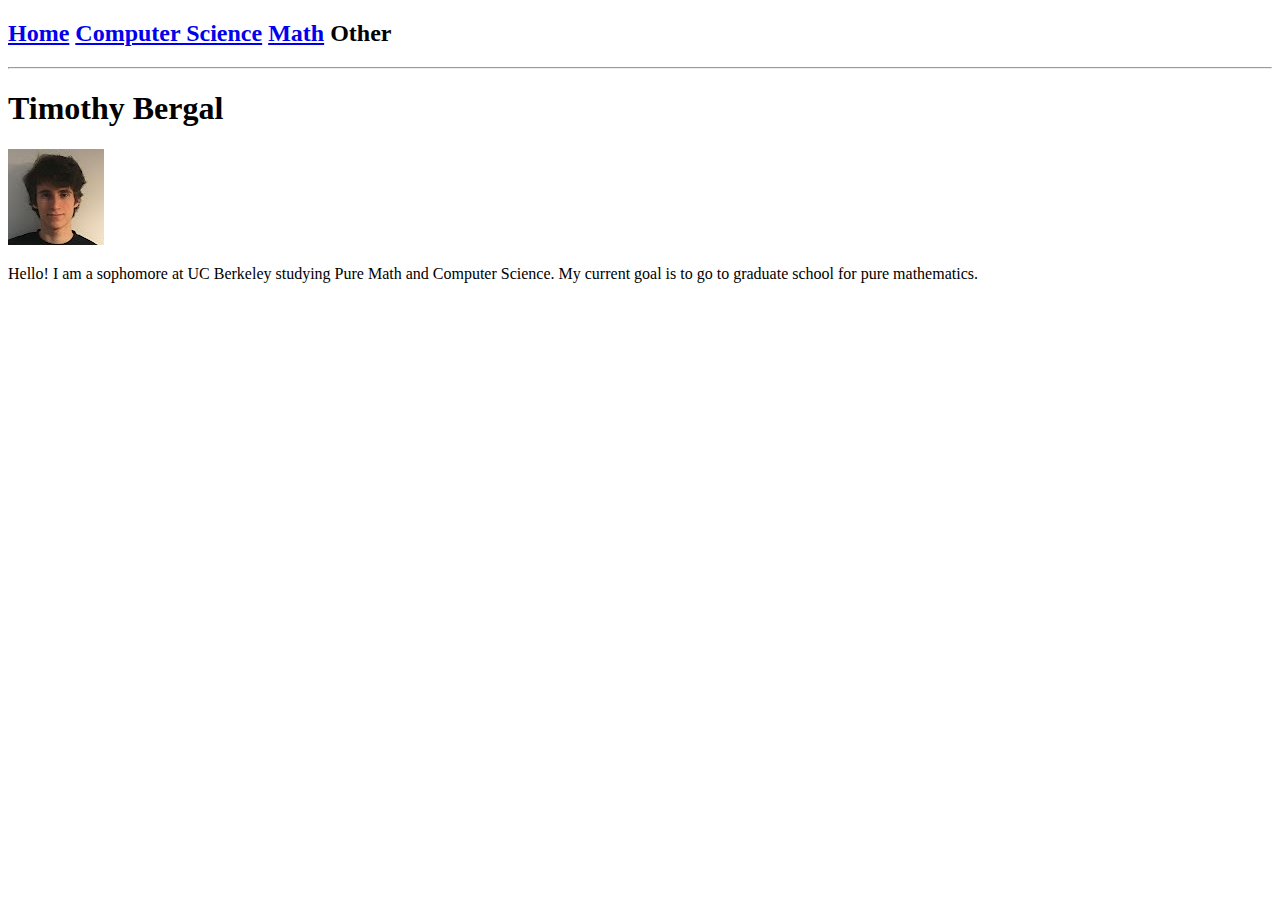
<file: index.html>
<!DOCTYPE html>
<html>
  <body>
    <link rel="stylesheet" href="app.css">
    <script src="app.js"></script>
  	<h1>Timothy Bergal</h1>
    <img src = "tyoma.jpeg" alt="A picture of Timothy Bergal">
  	<p>Hello! I am a sophomore at UC Berkeley studying Pure Math and Computer Science. My current goal is to go to graduate school for pure mathematics.</p>
  </body>
</html>
</file>
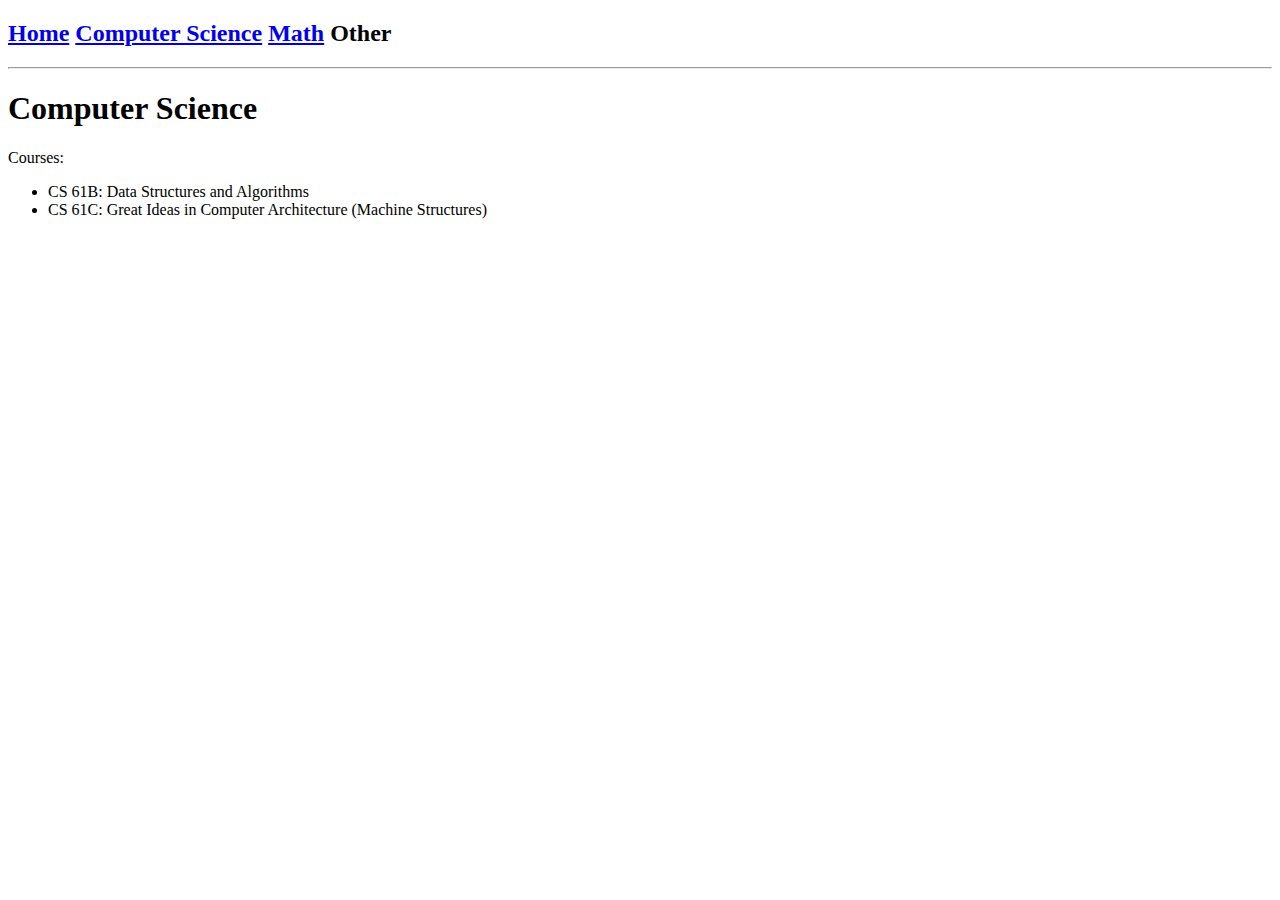
<file: cs.html>
<!DOCTYPE html>
<html>
  <body>
    <link rel="stylesheet" href="app.css">
    <script src="app.js"></script>
  	<h1>Computer Science</h1>
  	<p> Courses: 
        <ul>
            <li> CS 61B: Data Structures and Algorithms </li>
            <li> CS 61C: Great Ideas in Computer Architecture (Machine Structures) </li>
        </ul>
    </p>
  </body>
</html>
</file>
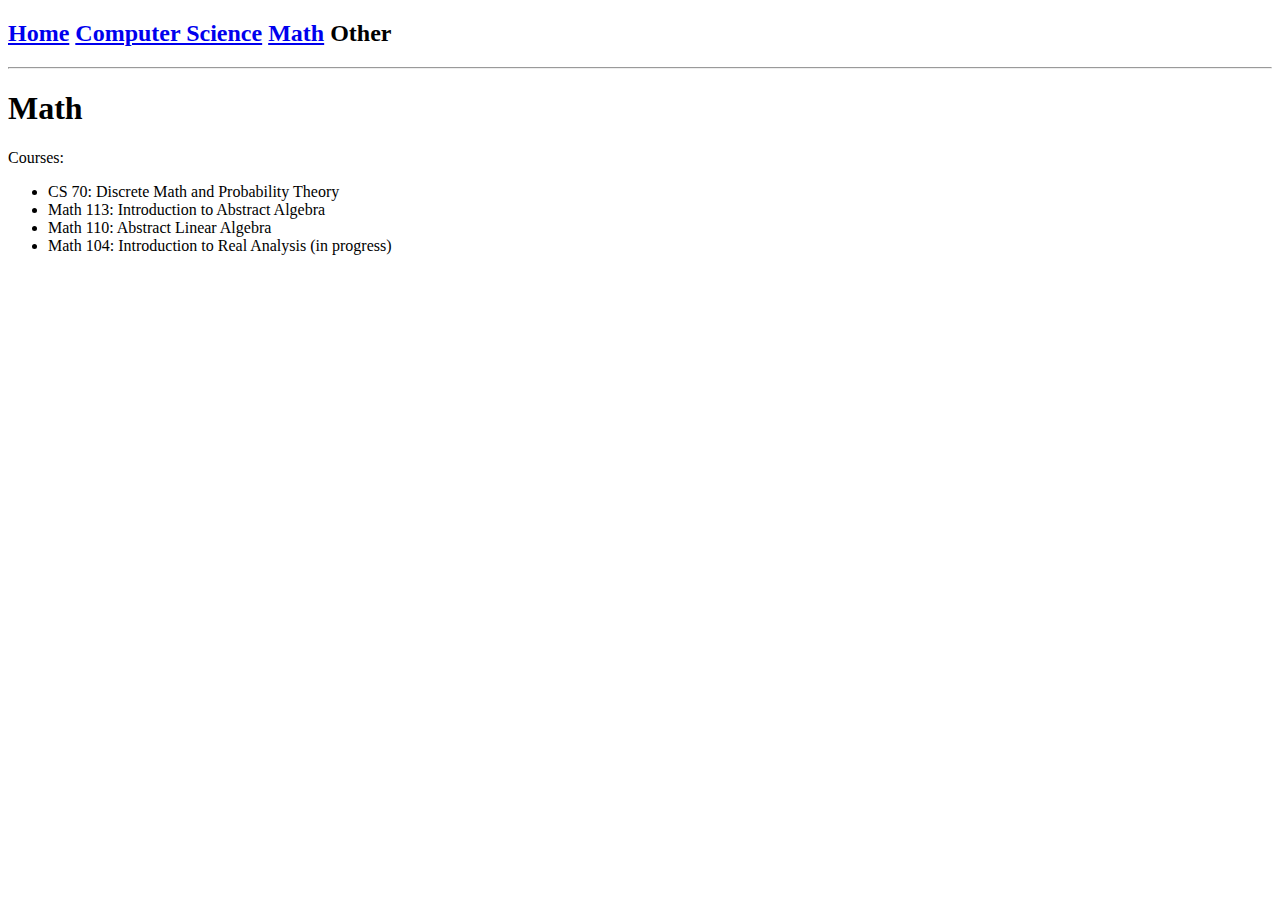
<file: math.html>
<!DOCTYPE html>
<html>
  <body>
    <link rel="stylesheet" href="app.css">
    <script src="app.js"></script>
  	<h1>Math</h1>
  	<p>Courses:
        <ul>
            <li> CS 70: Discrete Math and Probability Theory </li>
            <li> Math 113: Introduction to Abstract Algebra </li>
            <li> Math 110: Abstract Linear Algebra </li>
            <li> Math 104: Introduction to Real Analysis (in progress)</li>
        </ul>
    </p>
  </body>
</html>
</file>
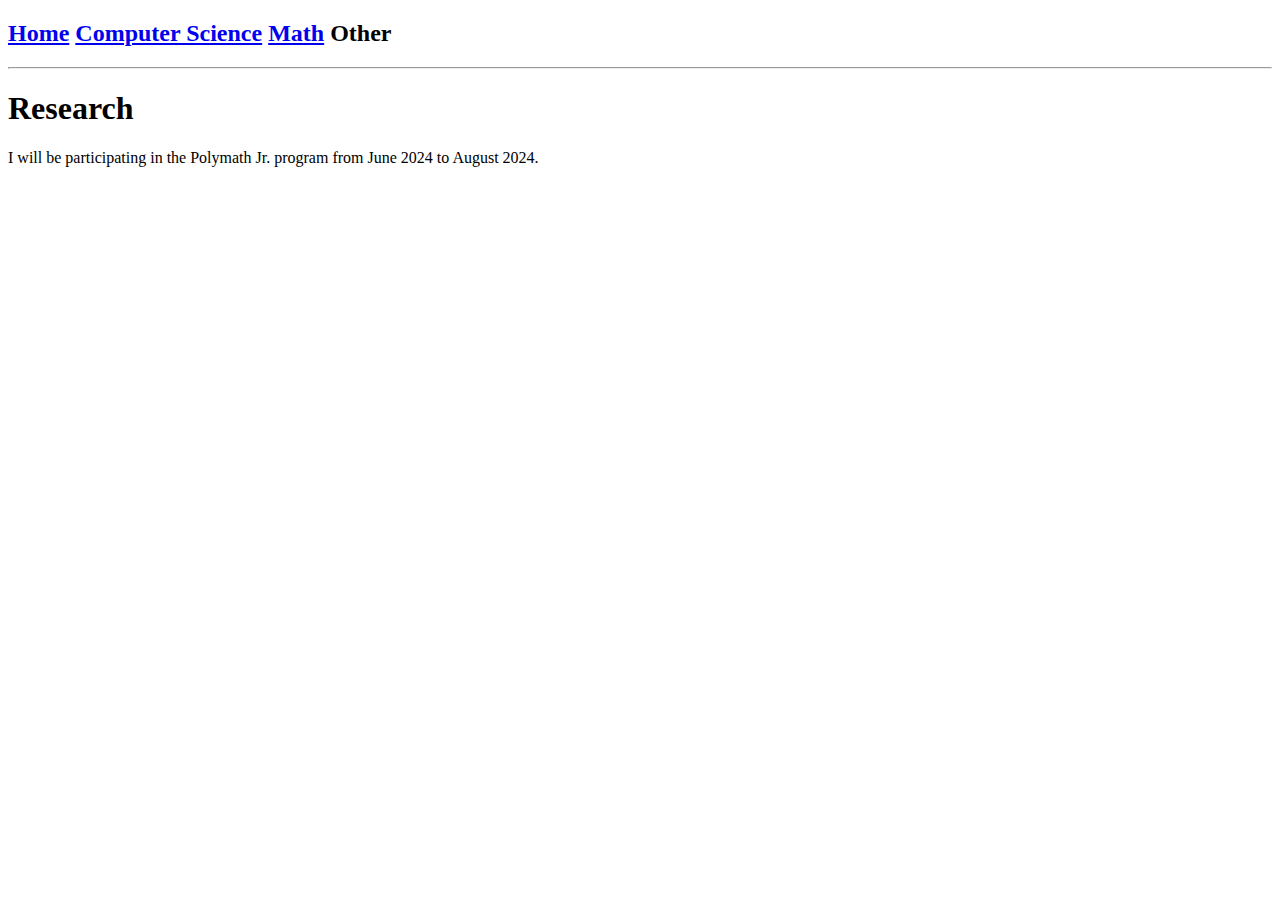
<file: research.html>
<!DOCTYPE html>
<html>
  <body>
    <link rel="stylesheet" href="app.css">
    <script src="app.js"></script>
  	<h1>Research</h1>
  	<p>I will be participating in the Polymath Jr. program from June 2024 to August 2024.</p>
  </body>
</html>
</file>
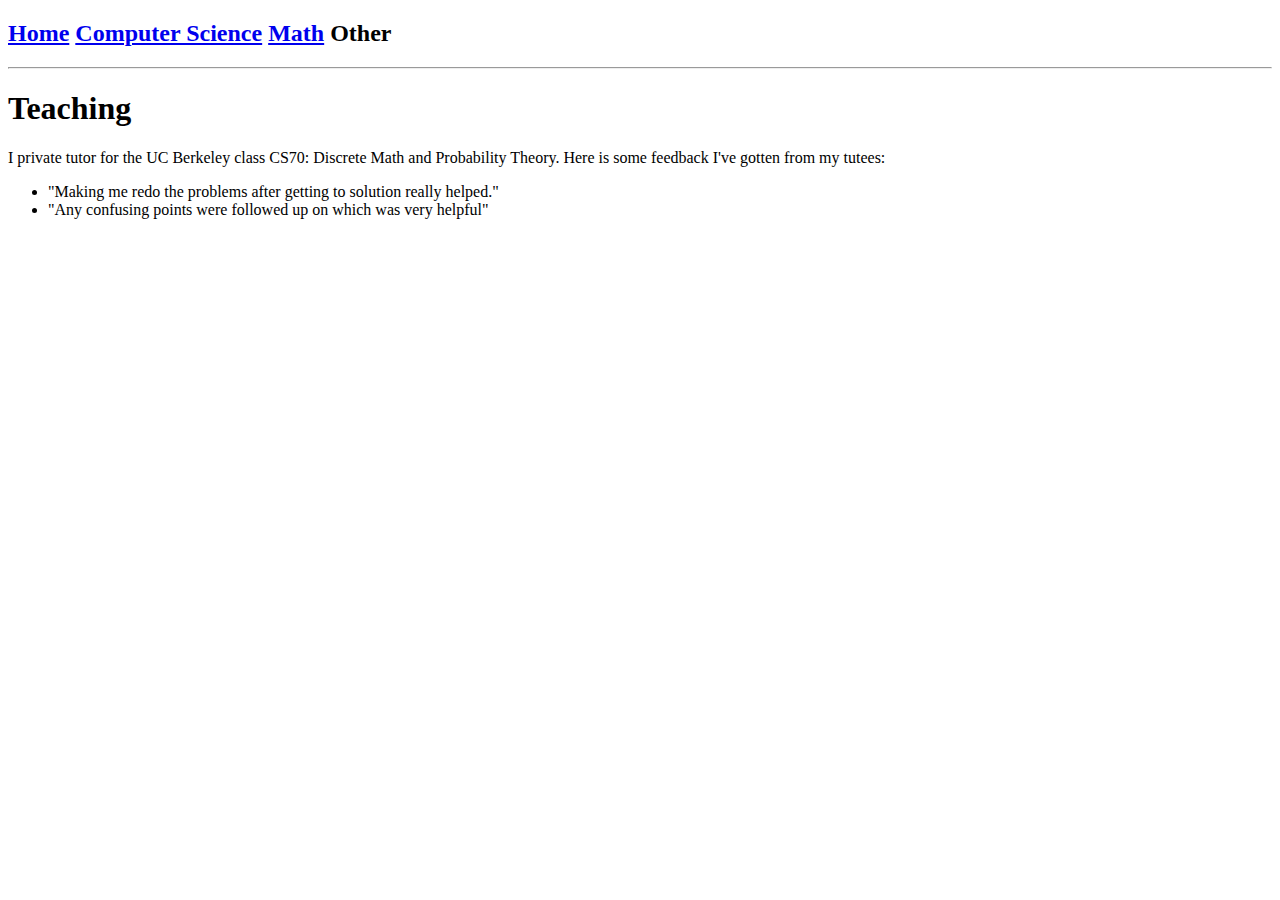
<file: teaching.html>
<!DOCTYPE html>
<html>
  <body>
    <link rel="stylesheet" href="app.css">
    <script src="app.js"></script>
  	<h1>Teaching</h1>
  	<p> I private tutor for the UC Berkeley class CS70: Discrete Math and Probability Theory. Here is some feedback I've gotten from my tutees: 
        <ul>
            <li>"Making me redo the problems after getting to solution really helped."</li>
            <li>"Any confusing points were followed up on which was very helpful"</li>
        </ul>
    </p>
  </body>
</html>
</file>
<file: app.css>
/* The container <div> - needed to position the dropdown content */
  .dropdown {
    position: relative;
    display: inline-block;
  }
  
  /* Dropdown Content (Hidden by Default) */
  .dropdown-content {
    display: none;
    position: absolute;
    background-color: rgb(255, 255, 255);
    min-width: 160px;
    box-shadow: 0px 8px 16px 0px rgba(0,0,0,0.2);
    z-index: 1;
  }
  
  /* Links inside the dropdown */
  .dropdown-content a {
    color: black;
    padding: 12px 16px;
    text-decoration: none;
    display: block;
  }
  
  /* Change color of dropdown links on hover */
  .dropdown-content a:hover {background-color: #ddd;}
  
  /* Show the dropdown menu on hover */
  .dropdown:hover .dropdown-content {display: block;}
  
  /* Change the background color of the dropdown button when the dropdown content is shown */
  .dropdown:hover .dropbtn {background-color: #3e8e41;}
</file>
